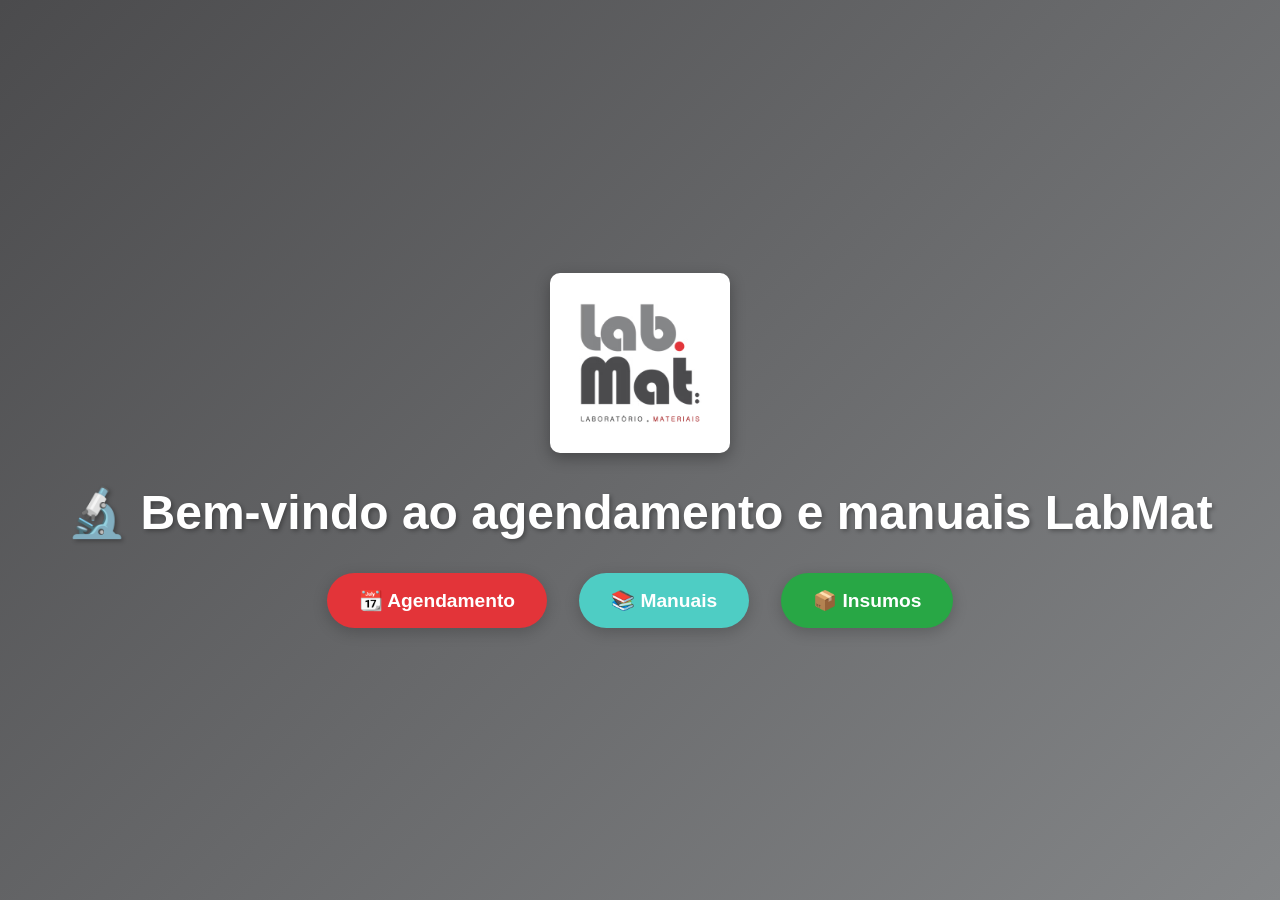
<file: index.html>
<!DOCTYPE html>
<html lang="pt-BR">
<head>
    <meta charset="UTF-8">
    <meta name="viewport" content="width=device-width, initial-scale=1.0">
    <title>LabMat</title>
    <link rel="icon" type="image/png" href="LogoUnicamp.png">
    <link rel="stylesheet" href="style.css">
</head>
<body>
    <img src="LogoLabMat.png" 
         alt="Logo" 
         class="hero-image">
    <h1>🔬 Bem-vindo ao agendamento e manuais LabMat</h1>
    
    <div class="buttons-container">
        <a href="agendamentos.html" class="btn btn-primary">
            📆 Agendamento
        </a>
        <a href="manuais.html" class="btn btn-secondary">
            📚 Manuais
        </a>
        <a href="https://drive.google.com/drive/folders/1akDRTpWOiiBmPNKSjWunpF2ROzzWuEcw" target="_blank" class="btn btn-tertiary">
            📦 Insumos
        </a>
    </div>
</body>
</html>
</file>
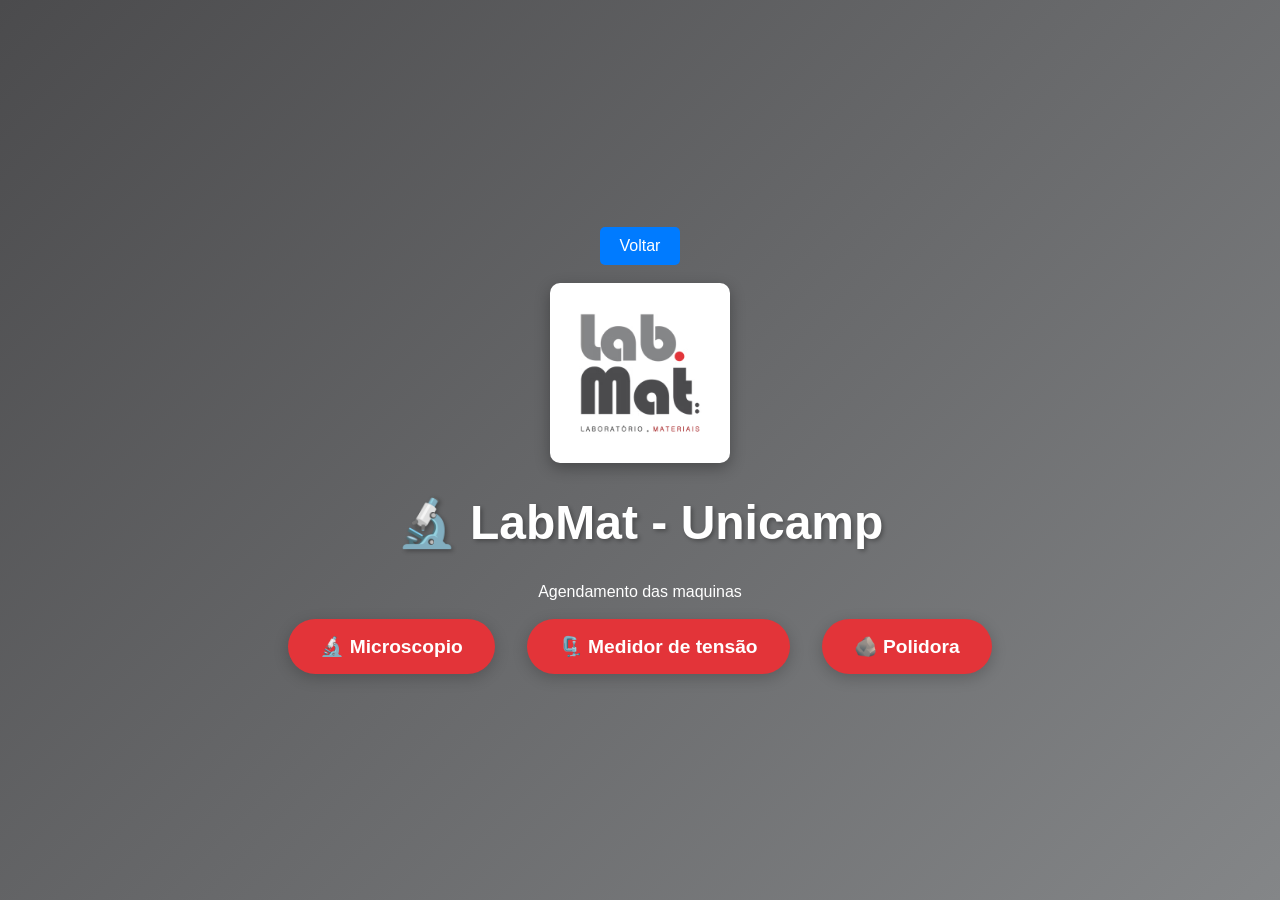
<file: Agendamentos.html>
<!DOCTYPE html>
<html lang="pt-BR">
<head>
    <meta charset="UTF-8">
    <meta name="viewport" content="width=device-width, initial-scale=1.0">
    <title>LabMat</title>
    <link rel="icon" type="image/png" href="LogoUnicamp.png">
    <link rel="stylesheet" href="style.css">
</head>
<body>
    <a href="index.html" class="botao-voltar">Voltar</a>
    <br>
    <img src="LogoLabMat.png" 
         alt="Logo LabMat" 
         class="hero-image">
    
    <h1>🔬 LabMat - Unicamp</h1>

    <p>
        Agendamento das maquinas
    </p><br>
    
    <div class="buttons-container">
        <a href="https://zcal.co/testelabmat/maquina-1" target="_blank" class="btn btn-primary">
            🔬 Microscopio
        </a>
        <a href="https://zcal.co/testelabmat/maquina-2" target="_blank" class="btn btn-primary">
            🗜️ Medidor de tensão
        </a>
        <a href="https://zcal.co/testelabmat/maquina-3" target="_blank" class="btn btn-primary">
            🪨 Polidora
        </a>
    </div>
</body>
</html>
</file>
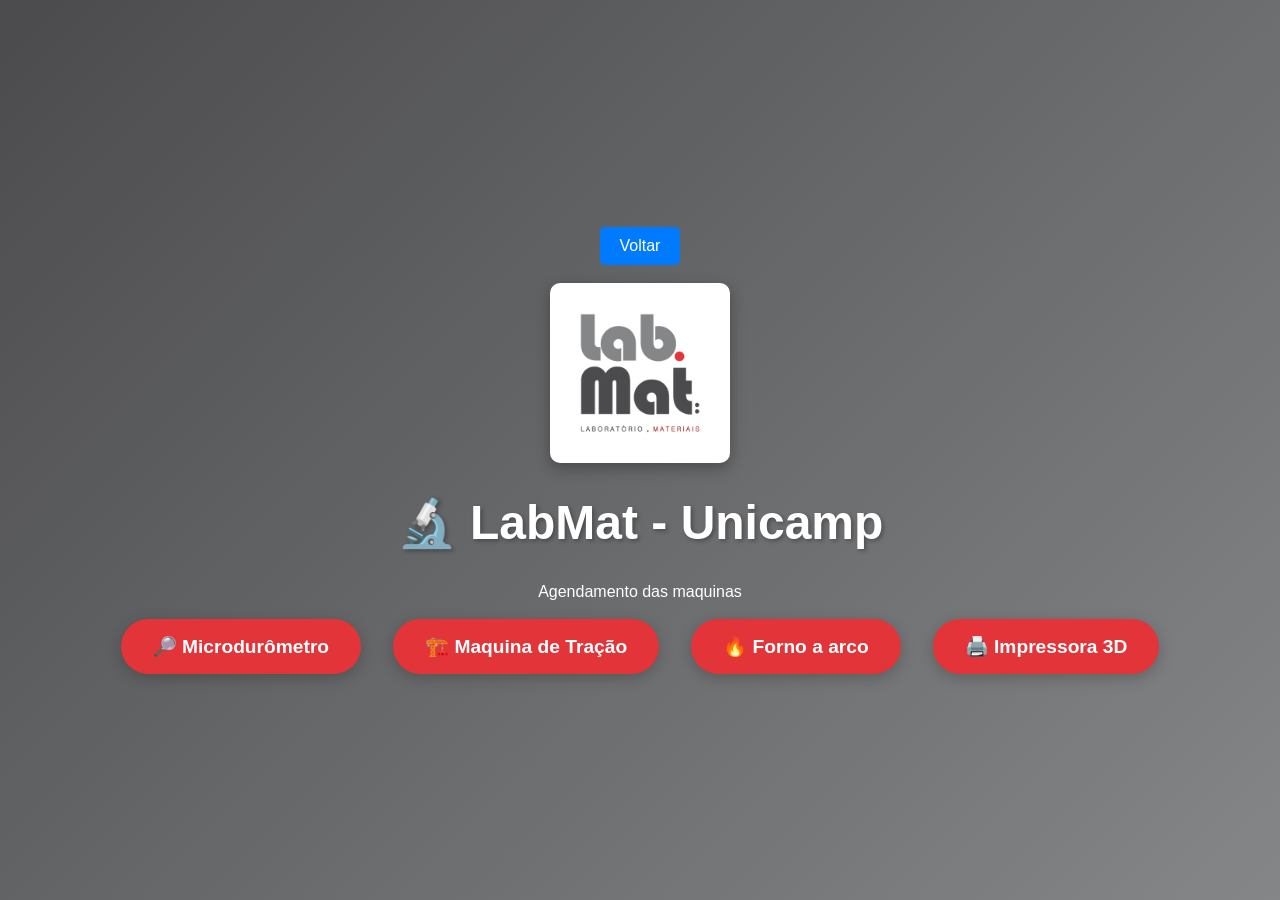
<file: agendamentos.html>
<!DOCTYPE html>
<html lang="pt-BR">
<head>
    <meta charset="UTF-8">
    <meta name="viewport" content="width=device-width, initial-scale=1.0">
    <title>LabMat</title>
    <link rel="icon" type="image/png" href="LogoUnicamp.png">
    <link rel="stylesheet" href="style.css">
</head>
<body>
    <a href="index.html" class="botao-voltar">Voltar</a>
    <br>
    <img src="LogoLabMat.png".png" 
         alt="Logo LabMat" 
         class="hero-image">
    
    <h1>🔬 LabMat - Unicamp</h1>

    <p>
        Agendamento das maquinas
    </p><br>
    
    <div class="buttons-container">
        <a href="https://calendar.app.google/t1UsFU86uNZo1GLU8" target="_blank" class="btn btn-primary">
            🔎 Microdurômetro
        </a>
        <a href="https://calendar.app.google/Q93o5dbz75jMLbTn8" target="_blank" class="btn btn-primary">
            🏗️ Maquina de Tração
        </a>
        <a href="https://calendar.app.google/Sd5nbkwbEXSCFwW66" target="_blank" class="btn btn-primary">
            🔥 Forno a arco
        </a>
        <a href="https://calendar.app.google/kH1mohJZC5gpjvWi7" target="_blank" class="btn btn-primary">
            🖨️ Impressora 3D
        </a>
    </div>
</body>
</html>
</file>
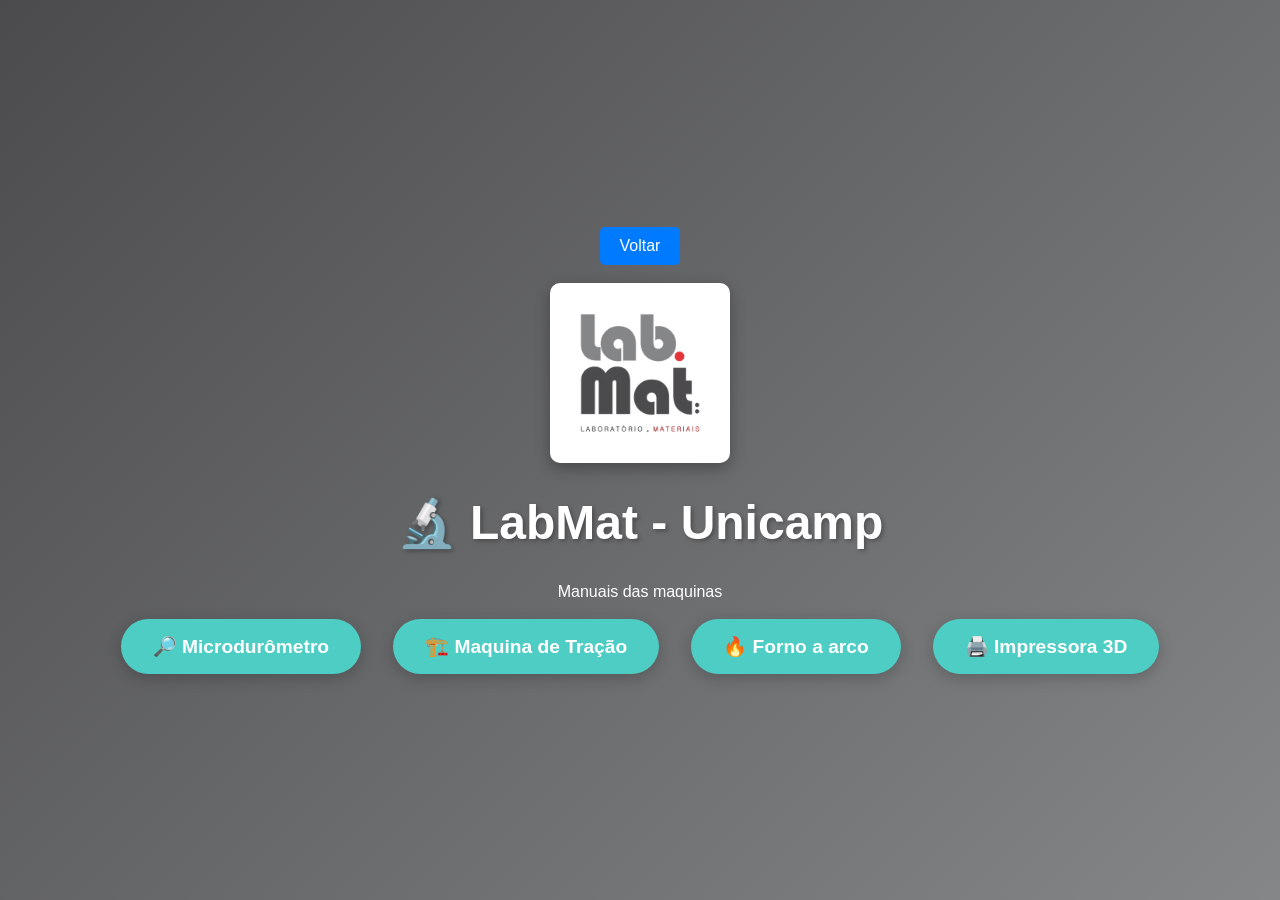
<file: manuais.html>
<!DOCTYPE html>
<html lang="pt-BR">
<head>
    <meta charset="UTF-8">
    <meta name="viewport" content="width=device-width, initial-scale=1.0">
    <title>LabMat</title>
    <link rel="icon" type="image/png" href="LogoUnicamp.png">
    <link rel="stylesheet" href="style.css">
</head>
<body>
    <a href="index.html" class="botao-voltar">Voltar</a>
    <br>
    <img src="LogoLabMat.png".png" 
         alt="Logo LabMat" 
         class="hero-image">
    
    <h1>🔬 LabMat - Unicamp</h1>

    <p>
        Manuais das maquinas
    </p><br>
    
    <div class="buttons-container">
        <a href="https://drive.google.com/drive/folders/1yn2bvH_9RcBLP8NERYhQF1t8ymHmzLuD" target="_blank" class="btn btn-secondary">
            🔎 Microdurômetro
        </a>
        <a href="https://drive.google.com/drive/folders/1VM2J9v1vhLXrqqAYTO_96rf_iF4dNp4p" target="_blank" class="btn btn-secondary">
            🏗️ Maquina de Tração
        </a>
        <a href="https://drive.google.com/drive/folders/1H9biet6XxD8LRzjl8O3-28dBPEAB0XtT" target="_blank" class="btn btn-secondary">
            🔥 Forno a arco
        </a>
        <a href="https://drive.google.com/drive/folders/1OtbiGNAcz-LGhpEcYjiOqSXfQ0VSBS57" target="_blank" class="btn btn-secondary">
            🖨️ Impressora 3D
        </a>
    </div>
</body>
</html>
</file>
<file: style.css>
* {
    margin: 0;
    padding: 0;
    box-sizing: border-box;
}

body {
    font-family: 'Arial', sans-serif;
    background: linear-gradient(135deg, #4B4B4D 0%, #848688 100%);
    min-height: 100vh;
    display: flex;
    flex-direction: column;
    justify-content: center;
    align-items: center;
    color: white;
}

.hero-image {
    height: 180px; 
    width: auto; 
    max-width: 100%; 
    object-fit: contain; 
    margin-bottom: 2rem;
    
    background-color: #ffffff; 
    padding: 15px; 
    border-radius: 10px; 
    box-shadow: 0 5px 15px rgba(0,0,0,0.3); 
}

h1 {
    font-size: 3rem;
    margin-bottom: 2rem;
    text-align: center;
    text-shadow: 2px 2px 4px rgba(0,0,0,0.3);
}

.buttons-container {
    display: flex;
    gap: 2rem;
    flex-wrap: wrap;
    justify-content: center;
}

.btn {
    padding: 1rem 2rem;
    font-size: 1.2rem;
    font-weight: bold;
    border: none;
    border-radius: 50px;
    cursor: pointer;
    transition: all 0.3s ease;
    text-decoration: none;
    display: inline-block;
    text-align: center;
    box-shadow: 0 4px 15px rgba(0,0,0,0.2);
}

.btn-primary {
    background: #E33439;
    color: white;
}

.btn-primary:hover {
    background: #E1101A;
    transform: translateY(-3px);
    box-shadow: 0 6px 20px rgba(0,0,0,0.3);
}

.btn-secondary {
    background: #4ecdc4;
    color: white;
}

.btn-secondary:hover {
    background: #45b7aa;
    transform: translateY(-3px);
    box-shadow: 0 6px 20px rgba(0,0,0,0.3);
}

.btn-tertiary {
    background: #28a745;
    color: white;
}

.btn-tertiary:hover {
    background: #218838; 
    transform: translateY(-3px);
    box-shadow: 0 6px 20px rgba(40, 167, 69, 0.4); 
}

.botao-voltar {
    display: inline-block;
    padding: 10px 20px;
    background-color: #007bff;
    color: white;
    text-decoration: none;
    border-radius: 5px;
    font-family: Arial, sans-serif;
    transition: background-color 0.3s;
}

.botao-voltar:hover {
    background-color: #0056b3;
}

@media (max-width: 768px) {
    
    h1 {
        font-size: 2rem;
    }
    
    .buttons-container {
        flex-direction: column;
        align-items: center;
    }
    
    .btn {
        width: 250px;
    }
}
</file>
